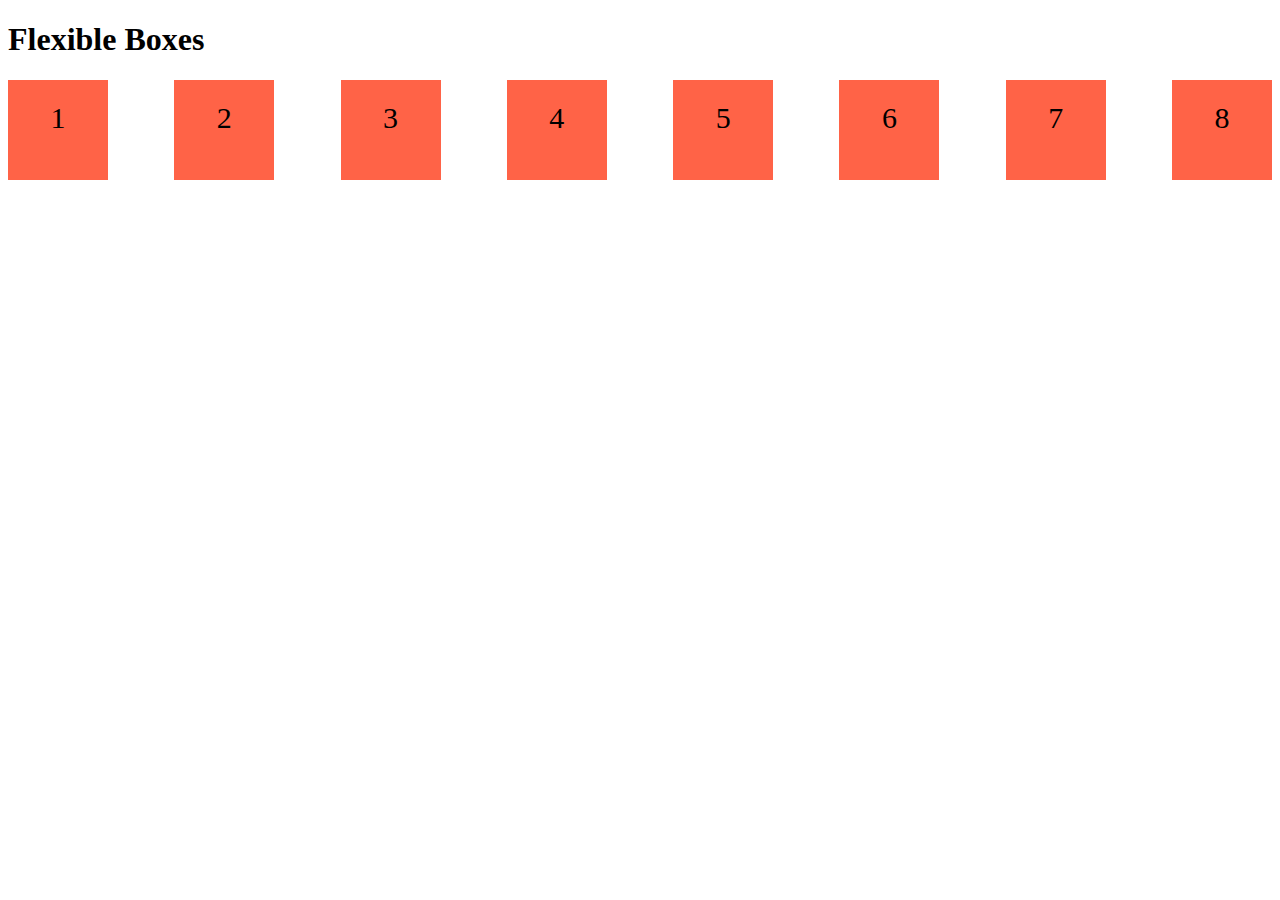
<file: Flex.html>
<!DOCTYPE html>
<html lang="en">
<head>
    <meta charset="UTF-8">
    <meta http-equiv="X-UA-Compatible" content="IE=edge">
    <meta name="viewport" content="width=device-width, initial-scale=1.0">
    <title>Flex Display</title>
    <link rel="stylesheet" href="flexStyle.CSS">
</head>
<body>
    <!--This is our Flex Display-->
    <h1>Flexible Boxes</h1>
    <div class="flex-container">
        <div>1</div>
        <div>2</div>
        <div>3</div>
        <div>4</div>
        <div>5</div>
        <div>6</div>
        <div>7</div>
        <div>8</div>
    </div>
</body>
</html>
</file>
<file: flexStyle.CSS>
.flex-container {
    display: flex;justify-content: space-between;
}
.flex-container > div{
    background-color: tomato;
    width: 100px;
    height: 100px;
    text-align: center;
    font-size: 30px;line-height: 75px;
}
</file>
